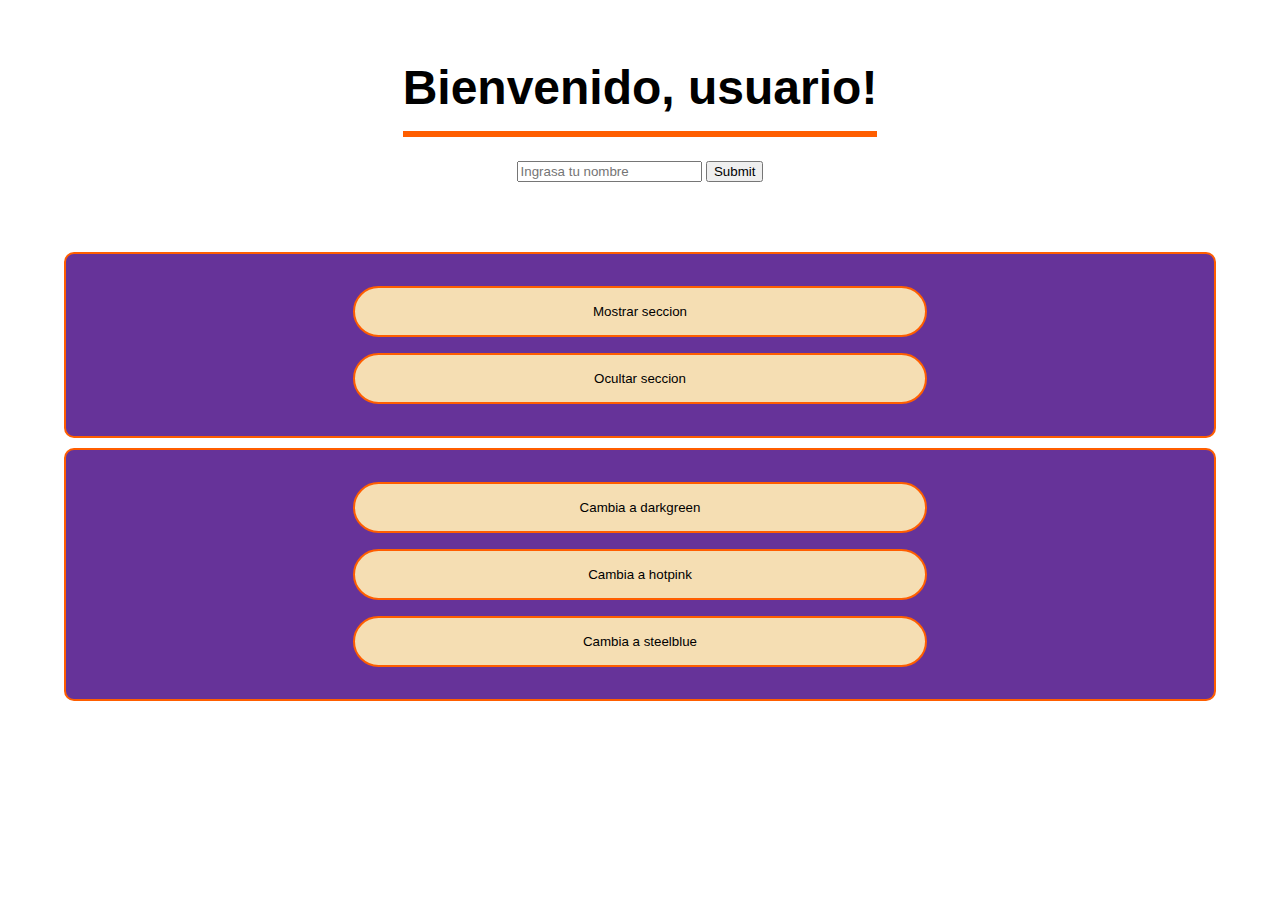
<file: firstSteps/index.html>
<!DOCTYPE html>
<html lang="es">
<head>
    <meta charset="UTF-8">
    <link rel="stylesheet" href="./style.css">
    <meta name="viewport" content="width=device-width, initial-scale=1.0">
    <title>dom manipulation</title>
</head>
<body>
    <main id="wrapper">
        <h1 id="title">Bienvenido, <span data-id="userName">usuario</span>!</h1>
        <form class="formulario">
            <input type="text" id="newNameInput" placeholder="Ingrasa tu nombre">
            <input type="submit">
        </form>
    </main>
    <section id="showHide" class="section">
        <button class="showB">Mostrar seccion</button>
        <button class="hideB">Ocultar seccion</button>
    </section>
    <section id="bgColor">
        <button class="colorButton" data-color="darkgreen">Cambia a darkgreen</button>
        <button class="colorButton" data-color="hotpink">Cambia a hotpink</button>
        <button class="colorButton" data-color="steelblue">Cambia a steelblue</button>
    </section>
    <script src="./script.js"></script>
</body>
</html>
</file>
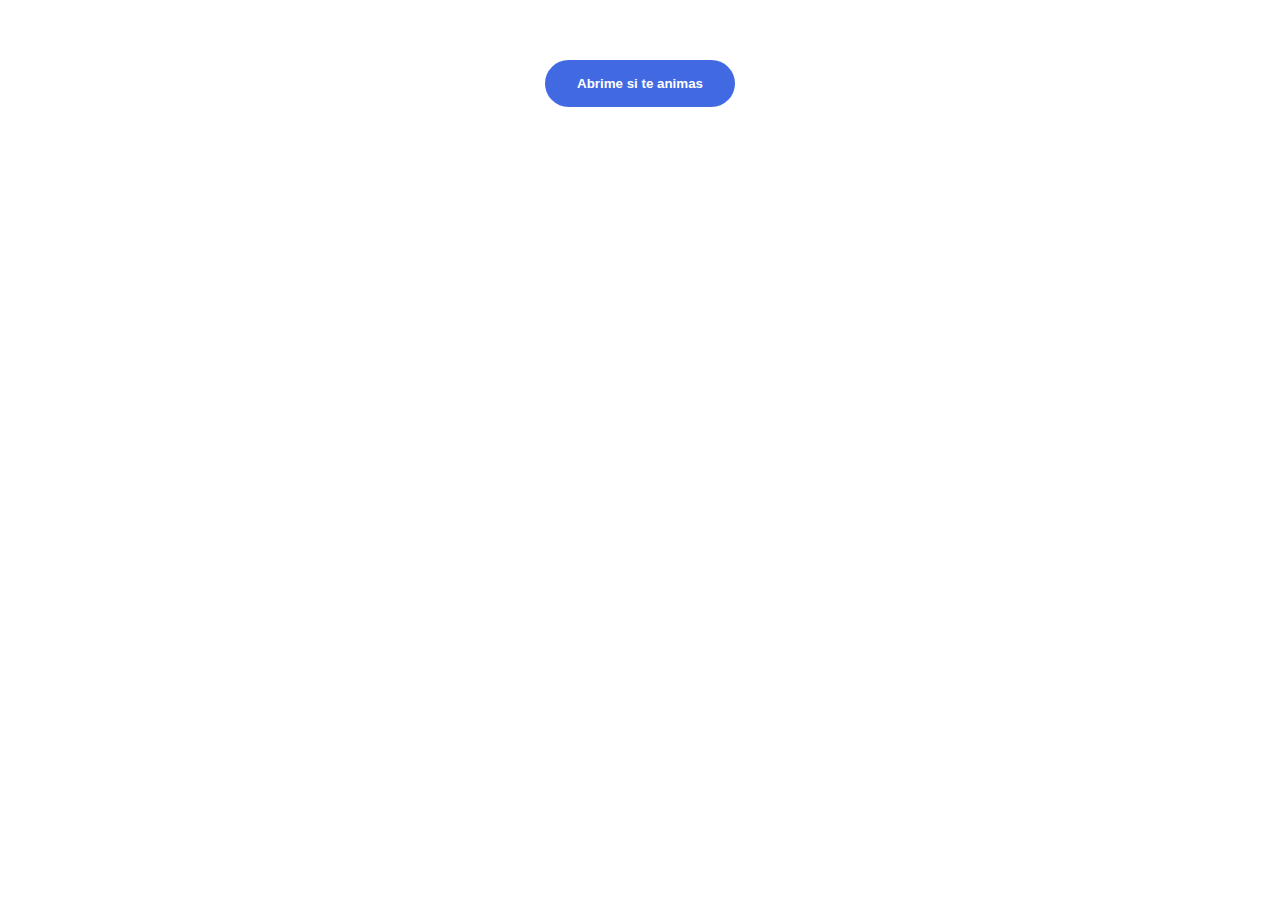
<file: secondSteps/index.html>
<!DOCTYPE html>
<html lang="en">
<head>
    <meta charset="UTF-8">
    <meta name="viewport" content="width=device-width, initial-scale=1.0">
    <link rel="stylesheet" href="./style.css">
    <title>class mangament</title>
</head>
<body>
    <main>
        <div class="wrapper"><button class="button">Abrime si te animas</button></div>
        <section class="modal">
            <div class="modal_container">
             <div class="modal_close">x</div>
             <figure class="modal_figure">
                 <img src="./img/indio.png" alt="el indio" class="modal_img">
             </figure>
             <h1 class="modal_title">Conoce la mejor colencion de temas del indio</h1>
             <p>los redondos, los fundamentalistas, los marsupiales y el cantante timido</p>
             <a href="https://www.youtube.com/watch?v=ycMlK8GLgJQ&t=2607s" class="modal_anchor" target="_blank" >Mandale cuete!</a>
            </div>
        </section>
    </main>
    <script src="./script.js"></script>
</body>
</html>
</file>
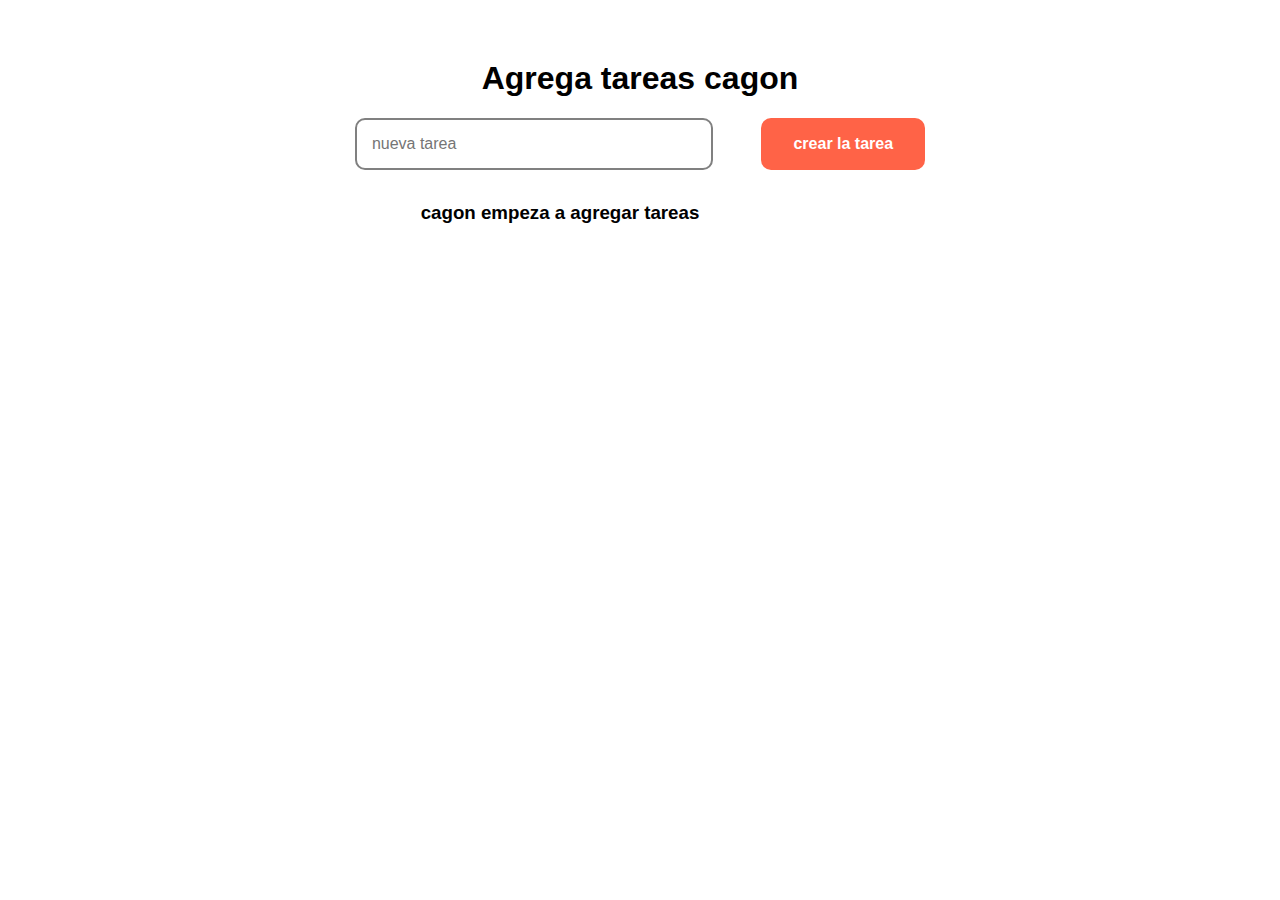
<file: thirdSteps-toDoList/index.html>
<!DOCTYPE html>
<html lang="en">
<head>
    <meta charset="UTF-8">
    <meta name="viewport" content="width=device-width, initial-scale=1.0">
    <link rel="stylesheet" href="./style.css">
    <title>thirdSteps</title>
</head>
<body>
    <div class="wrapper">
        <form class="form">
            <h1>Agrega tareas cagon</h1>
            <div class="list">
                <input type="text" placeholder="nueva tarea" class="tareaInput">
                <button type="submit" class="tareaButton">crear la tarea</button>
            </div>
        </form>
        <div class="bodyList">
            <h3 class="tareaListaTitulo"></h3>
            <ul class="tareaLista"></ul>
        </div>
    </div>
    <script src="./scrpit.js"></script>
</body>
</html>
</file>
<file: firstSteps/style.css>
*{
    margin: 0;
    box-sizing: border-box;
}
body{
    font-family: Arial, Helvetica, sans-serif;
}
#wrapper{
    width: 90%;
    max-width: 1200px;
    margin: 0 auto;
    padding: 60px 0;
    transition: transform 1s;
    text-align: center;    
}
#title{
    display: inline-block;
    width:fit-content;
    font-size: 3rem;
    padding-bottom: 1rem;
    margin-bottom: 1.5rem;
    border-bottom: 6px solid #ff5e00;
}
#title:hover{
    animation: rotateY 3.5s infinite;
    animation-direction: alternate;
    cursor:not-allowed;
}
@keyframes rotateY {
  0% {
    transform: rotateY(0);
  }
  100% {
    transform: rotateY(170deg);
  }
}
.show{
    transform: scale(1);
}
.hide{
    transform: scale(0);
}
#showHide, #bgColor{
    width: 90%;
    max-width: 1200px;
    background-color: rebeccapurple;
    border: 2px solid #ff5e00;
    border-radius: 10px;
    padding: 2rem 0;
    margin: 0 auto;
    display: grid;
    grid-template-columns: 50%;
    place-content: center;
    gap: 1rem;
    margin-top: 10px;
    transition: transform 1s;
}
button{
    text-align: center;
    text-decoration: none;
    color: black;
    background-color: wheat;
    padding: 1rem 2rem;
    border: 2px solid #ff5e00;
    border-radius: 30px;
    cursor: pointer;
}
button:hover{
    filter: blur(1px);
}
button:active{
    filter: blur(0px);
    border-color: rgba(0, 0, 0, 1);
    text-shadow:0 0 10px black;
    box-shadow: inset 0px 0px 12px 4px rgba(0,0,0,1);
}
</file>
<file: secondSteps/style.css>
*{
    margin: 0;
    box-sizing: border-box;
}
body{
    font-family: Arial, Helvetica, sans-serif;
}
.wrapper{
    width: 90%;
    height: auto;
    max-width: 1200px;
    margin: 0 auto;
    padding: 60px 0;
}
.button, .modal_anchor{
    display: block;
    width: max-content;
    margin: 0 auto;
    border: none;
    background-color: royalblue;
    color: white;
    font-weight: bold;
    padding: 1rem 2rem;
    border-radius: 30px;
    cursor: pointer;
}
.modal{
    position: fixed;
    display: grid;
    place-items: center;
    inset: 0;
    background-color: black;
    transition: opacity .3s;
    pointer-events: none;
    opacity: 0;
}
.show{
    pointer-events: unset;
    opacity: 1;
}
.modal_container{
    border-radius: 10px;
    position: relative;
    display: grid;
    gap: 1rem;
    background-color: white;
    width: 90%;
    height: auto;
    max-width: 600px;
    margin: auto;
    padding: 2rem;
    text-align: center;
}
.modal_close{
    background-color: darkred;
    color: white;
    width: 30px;
    height: 30px;
    font-size: 23px;
    border-radius: 50%;
    position: absolute;
    top: -15px;
    right: -15px;
    cursor: pointer;
}
.modal_figure{
    height: auto;
    max-width: 90%;
    margin: auto;
}
img{
    max-width: 100%;
}
.modal_title{
    font-size: clamp(1rem, 2rem, 3rem);
}
.modal_anchor{
    text-decoration: none;
    margin-top: 1rem;
}
.modal_img:hover{
    filter: drop-shadow(0 0 10px rgba(0, 0, 0, 0.7));
}
.modal_img:active{
    filter: drop-shadow(0 0 10px rgba(177, 160, 12, 0.979));
}
</file>
<file: thirdSteps-toDoList/style.css>
*{
    margin: 0;
    box-sizing: border-box;
}
body{
    font-family: Arial, Helvetica, sans-serif;
}
.wrapper{
    width: 90%;
    max-width: 1200px;
    margin: 0 auto;
    padding: 60px 0;
    display: flex;
    flex-direction: column;
    align-items: center;
}
.form{
    width: 90%;
    display: flex;
    flex-direction: column;
    gap: 1.3rem;
    align-items: center;
    align-self: center;
    margin-bottom: 2rem;
}
.list{
    width: 55%;
    display: flex;
    gap: 3rem;
}
.tareaInput{
    border-radius: 10px;
    border: solid 2px grey;
    flex: 1;
    font-size: medium;
    padding: 15px;
}
.tareaButton{
    padding: 1rem 2rem;
    width: max-content;
    background-color:tomato;
    border: none;
    color: white;
    font-weight: bold;
    border-radius: 10px;
    font-size: medium;
}
.tareaButton:hover{
    cursor:pointer;
}
.tareaLista{
    display: flex;
    flex-direction: column;
    padding: 0;
    padding-left: .5rem;
}
.tareaListaTitulo{
    margin-bottom: 1rem;
}
@media (max-width:1000px){
    .list{
        gap: 1rem;
        width: auto;
    }
    .tareaButton{
        padding: 0 1rem;
        font-size: small;
    }
    .tareaInput{
        padding: 5px;
        font-size: small;
    }
    div.bodyList{
        margin-left: 0;
    }
}
li{
    margin-bottom: 0.5rem;
    display: flex;
    overflow:overlay;
    gap: 10px;
}
li button{
    margin-left: auto;
    color: white;
    font-weight: bold;
    border: none;
    border-radius: 50%;
    background-color: rgba(255, 99, 71, 0.815);
}
.bodyList{
    display: flex;
    max-width: 100%;
    flex-direction: column;
    align-items: flex-start;
    margin-left: -10rem;
}
</file>
